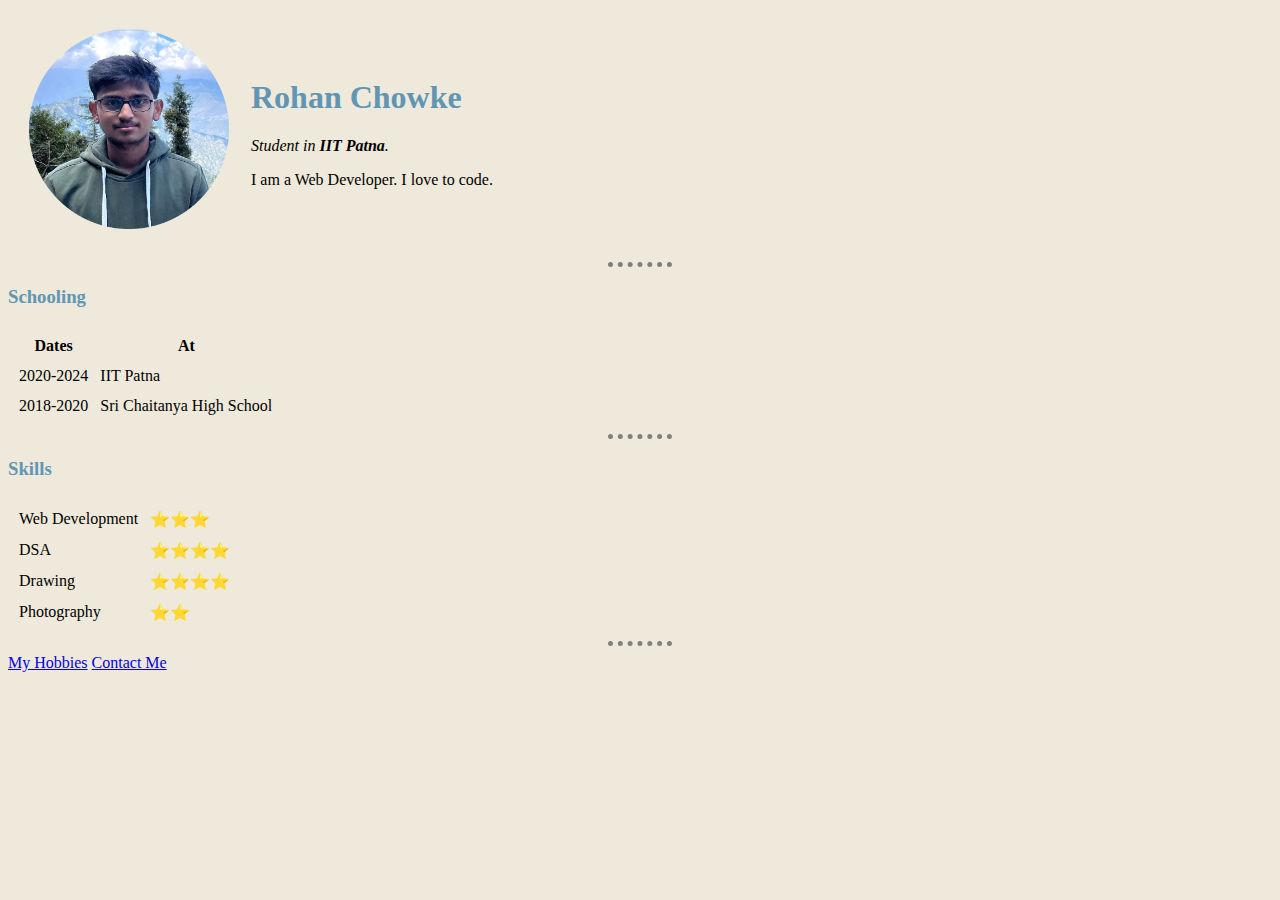
<file: index.html>
<!DOCTYPE html>
<html>
  <head>
    <meta charset="utf-8">
    <title>Rohan's Personal Site</title>
    <link rel="stylesheet" href="css/styles.css">
  </head>

  <body>
    <table cellspacing="20">
      <tr>
        <td><img src="images/rohan.png" alt="Rohan profile picture" height="200" width="200"></td>
        <td><h1>Rohan Chowke</h1>
        <p><em>Student in <strong>IIT Patna</strong>.</em></p>
        <p>I am a Web Developer. I love to code.</p></td>
      </tr>
    </table>
    <hr>
    <h3>Schooling</h3>
    <table cellspacing="10">
      <thead>
        <tr>
          <th>Dates</th>
          <th>At</th>
        </tr>
      </thead>
      <tbody>
        <tr>
          <td>2020-2024</td>
          <td>IIT Patna</td>
        </tr>
        <tr>
          <td>2018-2020</td>
          <td>Sri Chaitanya High School</td>
        </tr>
      </tbody>
    </table>
    <hr>
    <h3>Skills</h3>
    <table cellspacing="10">
      <tr>
        <td>Web Development</td>
        <td>⭐️⭐️⭐️</td>
      </tr>
      <tr>
        <td>DSA</td>
        <td>⭐️⭐️⭐️⭐️</td>
      </tr>
       <tr>
        <td>Drawing</td>
        <td>⭐️⭐️⭐️⭐️</td>
      </tr>
      <tr>
        <td>Photography</td>
        <td>⭐️⭐️</td>
      </tr>
    </table>
    <hr>
    <a href="hobbies.html">My Hobbies</a>
    <a href="contact-me.html">Contact Me</a>
  </body>
</html>
</file>
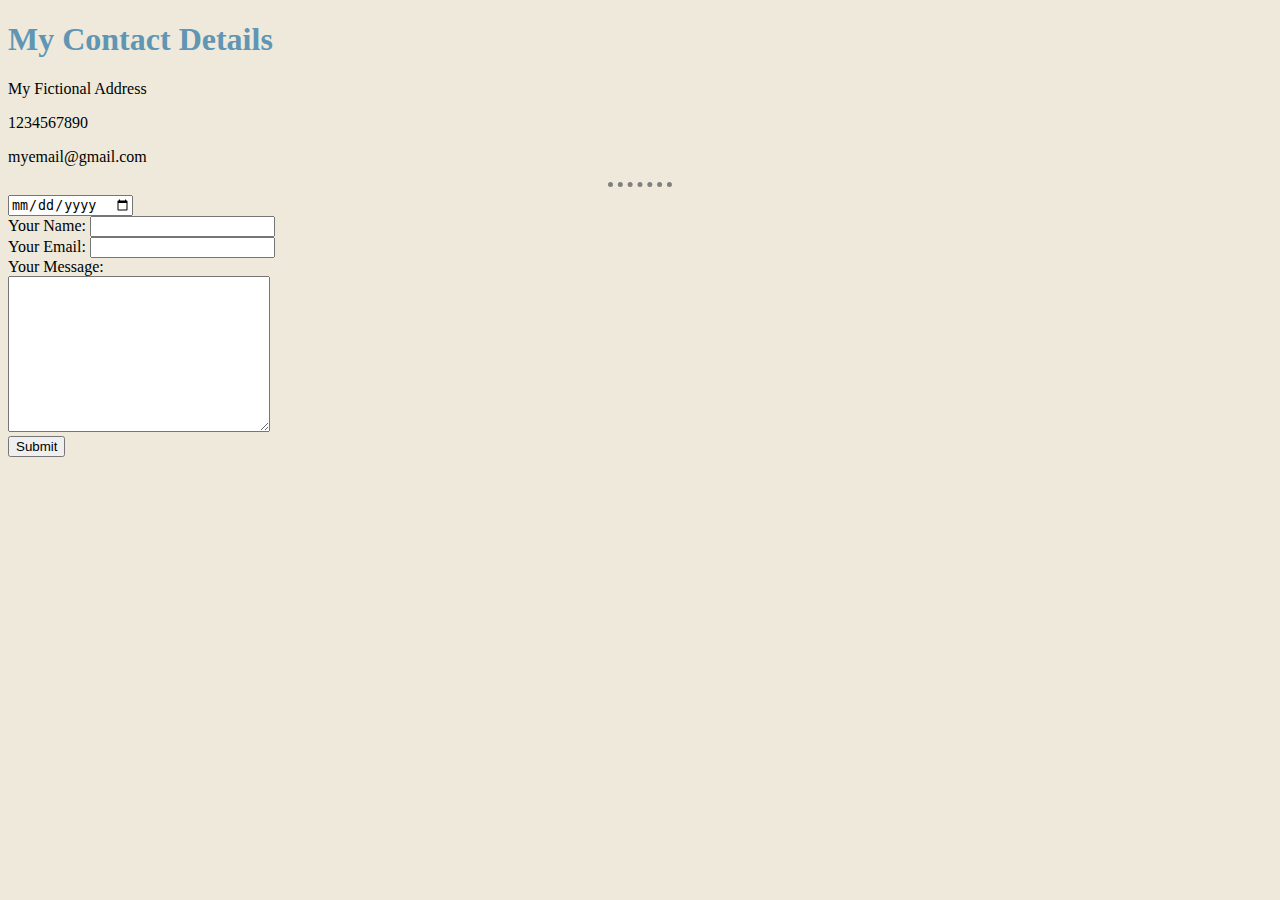
<file: contact-me.html>
<!DOCTYPE html>
<html>
  <head>
    <meta charset="utf-8">
    <title>Contact Me</title>
    <link rel="stylesheet" href="css/styles.css">
  </head>
  <body>
    <h1>My Contact Details</h1>
    <p>My Fictional Address</p>
    <p>1234567890</p>
    <p>myemail@gmail.com</p>
    <hr>
    <input type="date">
    <form action="mailto:info@londonappbrewery.com" method="post" enctype="text/plain">
      <label>Your Name:</label>
      <input type="text" name="yourName" value=""><br>
      <label>Your Email:</label>
      <input type="email" name="yourEmail" value=""><br>
      <label>Your Message:</label><br>
      <textarea name="yourMessage" rows="10" cols="30"></textarea><br>
      <input type="submit" name="">
    </form>
  </body>
</html>
</file>
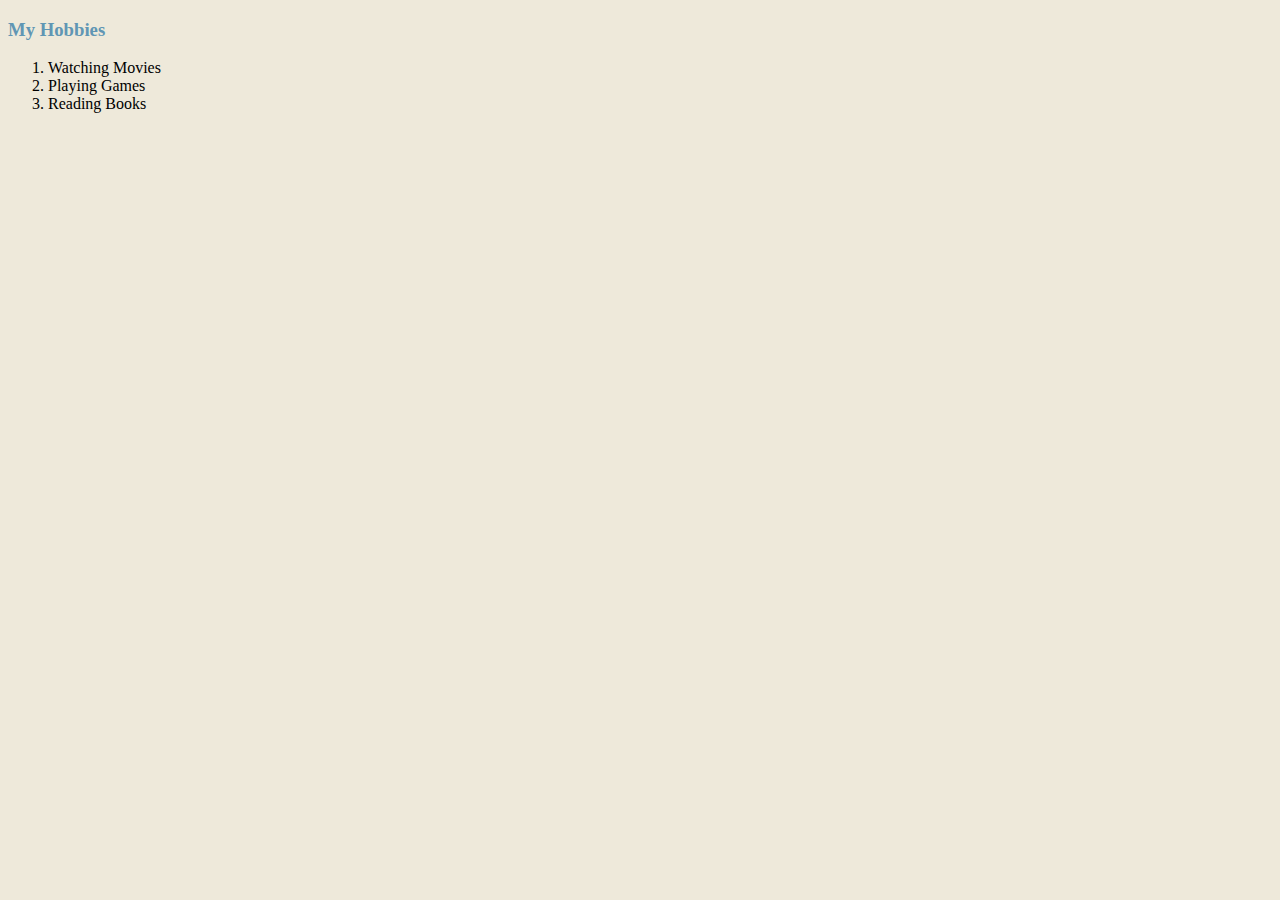
<file: hobbies.html>
<!DOCTYPE html>
<html>
  <head>
    <meta charset="utf-8">
    <title>My Hobbies</title>
    <link rel="stylesheet" href="css/styles.css">
  </head>
  <body>
    <h3>My Hobbies</h3>
    <ol>
      <li>Watching Movies</li>
      <li>Playing Games</li>
      <li>Reading Books</li>
    </ol>
  </body>
</html>
</file>
<file: css/styles.css>
body{
    background-color: #EEE9DA;
}
hr{
    border-style: none;
    border-top-style: dotted;
    border-color: grey;
    border-width: 5px;
    width: 5%;
}
h1{
    color: #6096B4;
}
h3{
    color: #6096B4;
}
</file>
